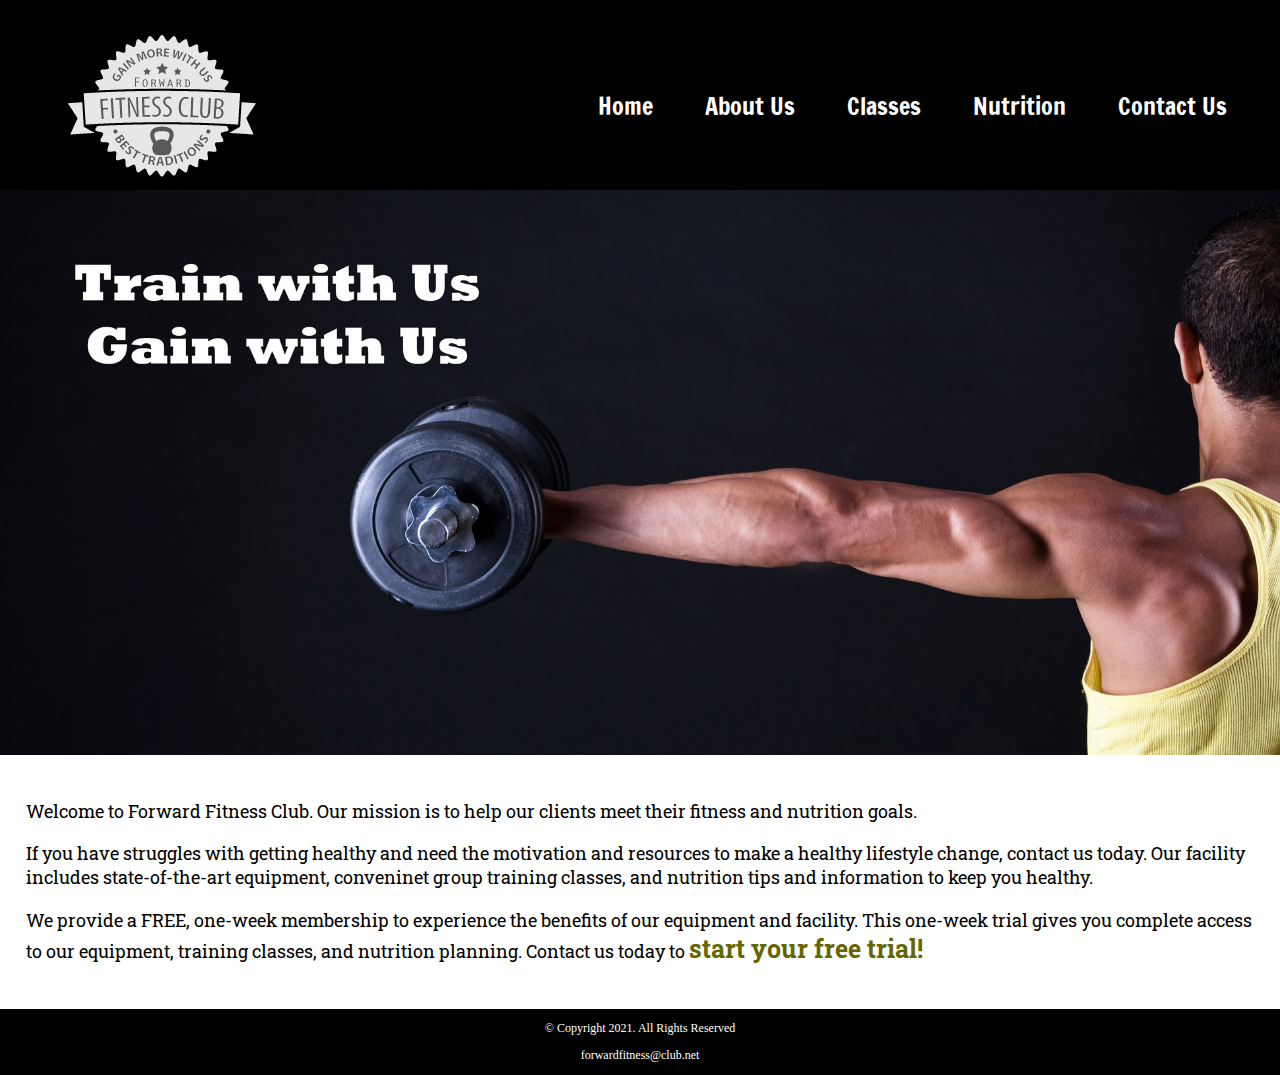
<file: index.html>
<!DOCTYPE html>
<!-- This website template was created by : Kaylin LaMaster -->
<html lang="en">

<head>
  <title>Forward Fitness Club</title>
  <meta charset="utf-8">
  <link rel="stylesheet" href="css/style.css">
  <meta name="viewport" content="width=device-width, inital-scale=1">
  <link rel="preconnect" href="https://fonts.googleapis.com">
  <link rel="preconnect" href="https://fonts.gstatic.com" crossorigin>
  <link href="https://fonts.googleapis.com/css2?family=Francois+One&family=Roboto+Slab:wght@100;200&display=swap" rel="stylesheet">
</head>

<body>
  <div id="container">
    <!-- Use the header area for the website name or logo -->
    <header>
      <a href="index.html"><img src="images/forward-fitness-logo.png" alt="Forward Fitness Club logo"></a>
    </header>

    <!-- Use the nav area to add hyperlinks to other pages within the website -->
    <nav>
      <ul>
        <li><a href="index.html">Home</a></li>
        <li><a href="about.html">About Us</a></li>
        <li><a href="classes.html">Classes</a></li>
        <li><a href="nutrition.html">Nutrition</a></li>
        <li><a href="contact.html">Contact Us</a></li>
      </ul>
    </nav>

    <!-- Hero Image -->
    <div id="hero">
      <img src="images/hero-image.jpg" alt="left arem extended holding a weight">
    </div>

    <!-- Use the main area to add the main content of the webpages -->
    <main>
      <div class="mobile">
        <p>Welcome to Forward Fitness Club. Our mission is to help our clients meet their fitness and nutrition goals.</p>

        <h3>FREE One-Week Trial Membership!</h3>

        <p>Call Us Today to Get Started</p>
        <p class="tel-link"><a href="tel:8145559608">(814)555-9608</a></p>

        <h4>Fitness Club Hours: </h4>
        <ul class="hours">
          <li>Mon - Thu: 6:00am-4:00pm</li>
          <li>Friday: 8:00am-6:00pm</li>
          <li>Saturday: 6:00am-6:00pm</li>
          <li>Sunday: closed</li>
        </ul>
      </div>
      <div class="tablet-desktop">
        <p>Welcome to Forward Fitness Club. Our mission is to help our clients meet their fitness and nutrition goals.</p>

        <p>If you have struggles with getting healthy and
          need the motivation and resources to make a healthy lifestyle change,
          contact us today. Our facility includes state-of-the-art equipment,
          conveninet group training classes, and nutrition tips and information
          to keep you healthy.</p>

        <p>We provide a FREE, one-week membership to experience the benefits of our
          equipment and facility. This one-week trial gives you complete access to
          our equipment, training classes, and nutrition planning. Contact us
          today to <span class="action">start your free trial!</span></p>
      </div>
    </main>

    <!-- Use the footer area to add webpage footer content -->
    <footer>

      <p>&copy; Copyright 2021. All Rights Reserved</p>

      <p><a href="mailto:forwardfitness@club.net">forwardfitness@club.net</a></p>

    </footer>
  </div>
</body>

</html>
</file>
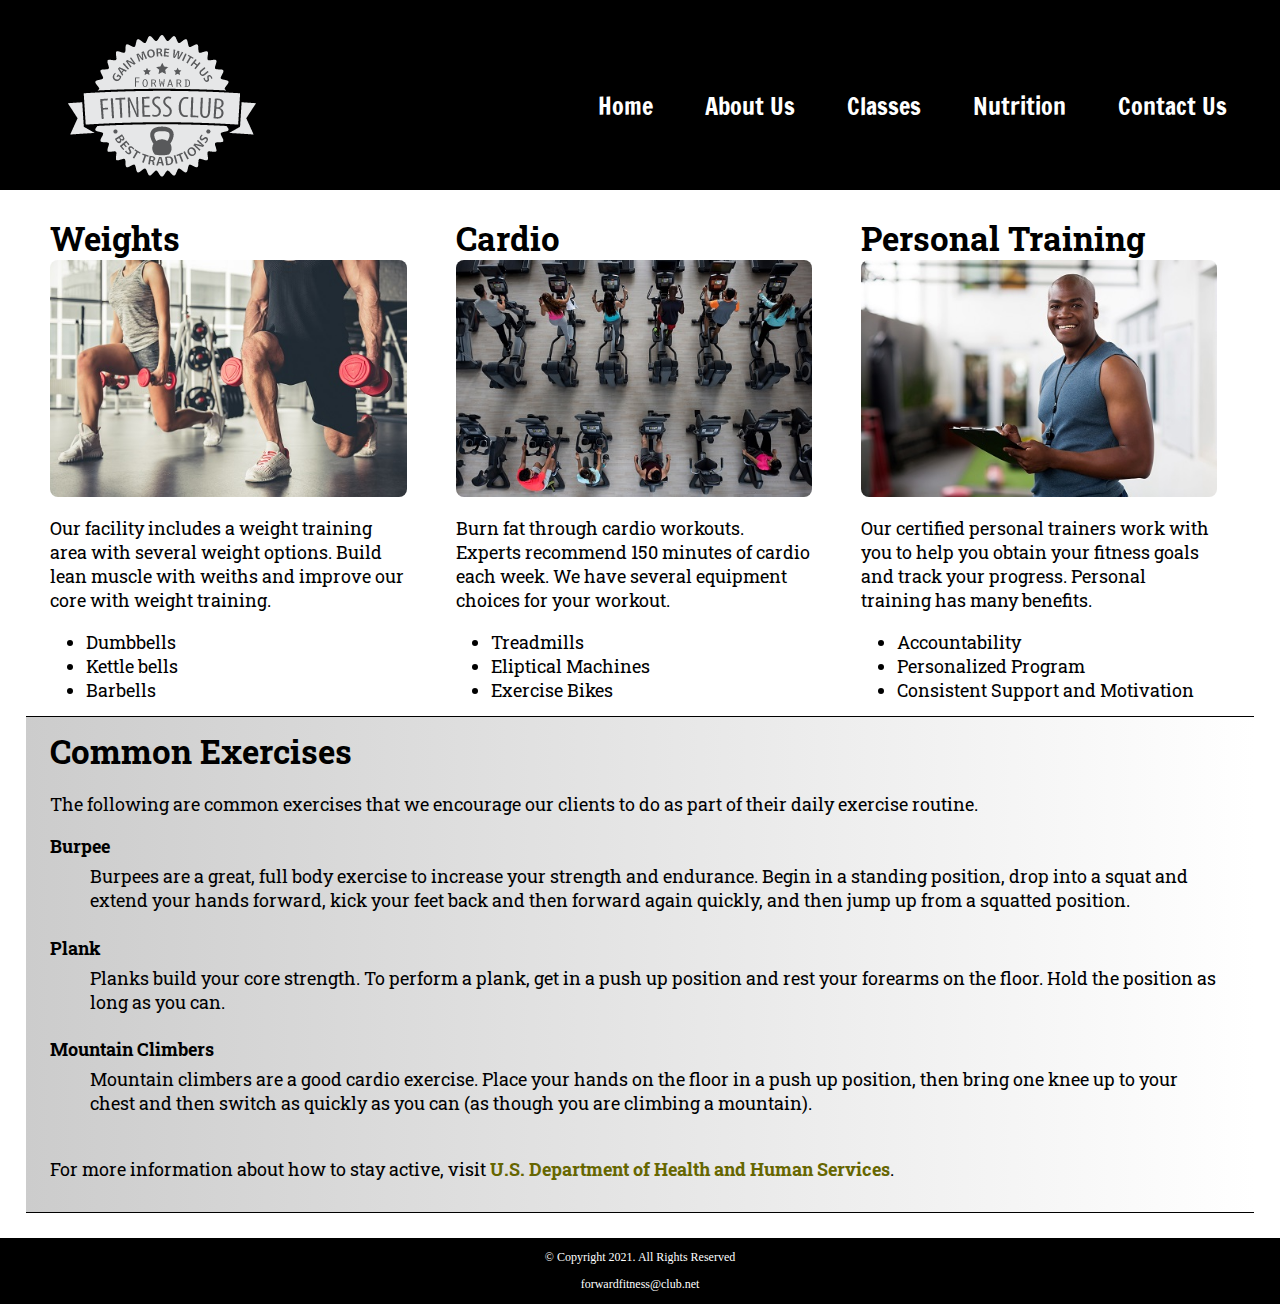
<file: about.html>
<!DOCTYPE html>
<!-- This website template was created by : Kaylin laMaster -->
<html lang="en">

<head>
  <title>Forward Fitness Club</title>
  <meta charset="utf-8">
  <link rel="stylesheet" href="css/style.css">
  <meta name="viewport" content="width=device-width, inital-scale=1">
  <link rel="preconnect" href="https://fonts.googleapis.com">
  <link rel="preconnect" href="https://fonts.gstatic.com" crossorigin>
  <link href="https://fonts.googleapis.com/css2?family=Francois+One&family=Roboto+Slab:wght@100;200&display=swap" rel="stylesheet">
</head>

<body>
  <div>
    <!-- Use the header area for the website name or logo -->
    <header>
      <a href="index.html"><img src="images/forward-fitness-logo.png" alt="Forward Fitness Club logo"></a>
    </header>

    <!-- Use the nav area to add hyperlinks to other pages within the website -->
    <nav>
      <ul>
        <li><a href="index.html">Home</a></li>
        <li><a href="about.html">About Us</a></li>
        <li><a href="classes.html">Classes</a></li>
        <li><a href="nutrition.html">Nutrition</a></li>
        <li><a href="contact.html">Contact Us</a></li>
      </ul>
    </nav>

    <!-- Use the main area to add the main content of the webpages -->
    <main>

      <div id="weights">
        <h1>Weights</h1>
        <img src="images/people-with-weights.jpg" alt="Two people working out
        with a weight in each hand" class="round">

        <p>Our facility includes a weight training area with several weight
          options. Build lean muscle with weiths and improve our core with
          weight training.</p>

        <ul class="tablet-desktop">
          <li>Dumbbells</li>
          <li>Kettle bells </li>
          <li>Barbells</li>
        </ul>
      </div>
      <div id="cardio">
        <h1>Cardio</h1>
        <img src="images/people-workingout-machines.jpg" alt="Cardio Equipment" class="round">

        <p>Burn fat through cardio workouts. Experts recommend 150 minutes
          of cardio each week. We have several equipment choices for your workout. </p>

        <ul class="tablet-desktop">
          <li>Treadmills</li>
          <li>Eliptical Machines </li>
          <li>Exercise Bikes</li>
        </ul>
      </div>
      <div id="training">
        <h1>Personal Training</h1>
        <img src="images/personal-trainer.jpg" alt="Personal Trainer" class="round">

        <p>Our certified personal trainers work with you to help you obtain
          your fitness goals and track your progress. Personal training has
          many benefits. </p>

        <ul class="tablet-desktop">
          <li>Accountability</li>
          <li>Personalized Program </li>
          <li>Consistent Support and Motivation</li>
        </ul>
      </div>
      <div id="exercises" class="tablet-desktop">
        <h1>Common Exercises</h1>

        <p>The following are common exercises that we encourage our clients to
          do as part of their daily exercise routine.</p>

        <dl>
          <dt>Burpee</dt>
          <dd>Burpees are a great, full body exercise to increase your strength
            and endurance. Begin in a standing position, drop into a squat and
            extend your hands forward, kick your feet back and then forward
            again quickly, and then jump up from a squatted position. </dd>

          <dt>Plank</dt>
          <dd>Planks build your core strength. To perform a plank, get in a
            push up position and rest your forearms on the floor. Hold the
            position as long as you can. </dd>

          <dt>Mountain Climbers</dt>
          <dd>Mountain climbers are a good cardio exercise. Place your hands
            on the floor in a push up position, then bring one knee up to
            your chest and then switch as quickly as you can (as though
            you are climbing a mountain).</dd>
        </dl>

        <p>For more information about how to stay active, visit
          <a href="https://www.hhs.gov/fitness/be-active/index.html" target="_blank" class="external-link">U.S. Department of Health and Human Services</a>.
        </p>
      </div>

    </main>

    <!-- Use the footer area to add webpage footer content -->
    <footer>

      <p>&copy; Copyright 2021. All Rights Reserved</p>

      <p><a href="mailto:forwardfitness@club.net">forwardfitness@club.net</a></p>

    </footer>
  </div>
</body>

</html>
</file>
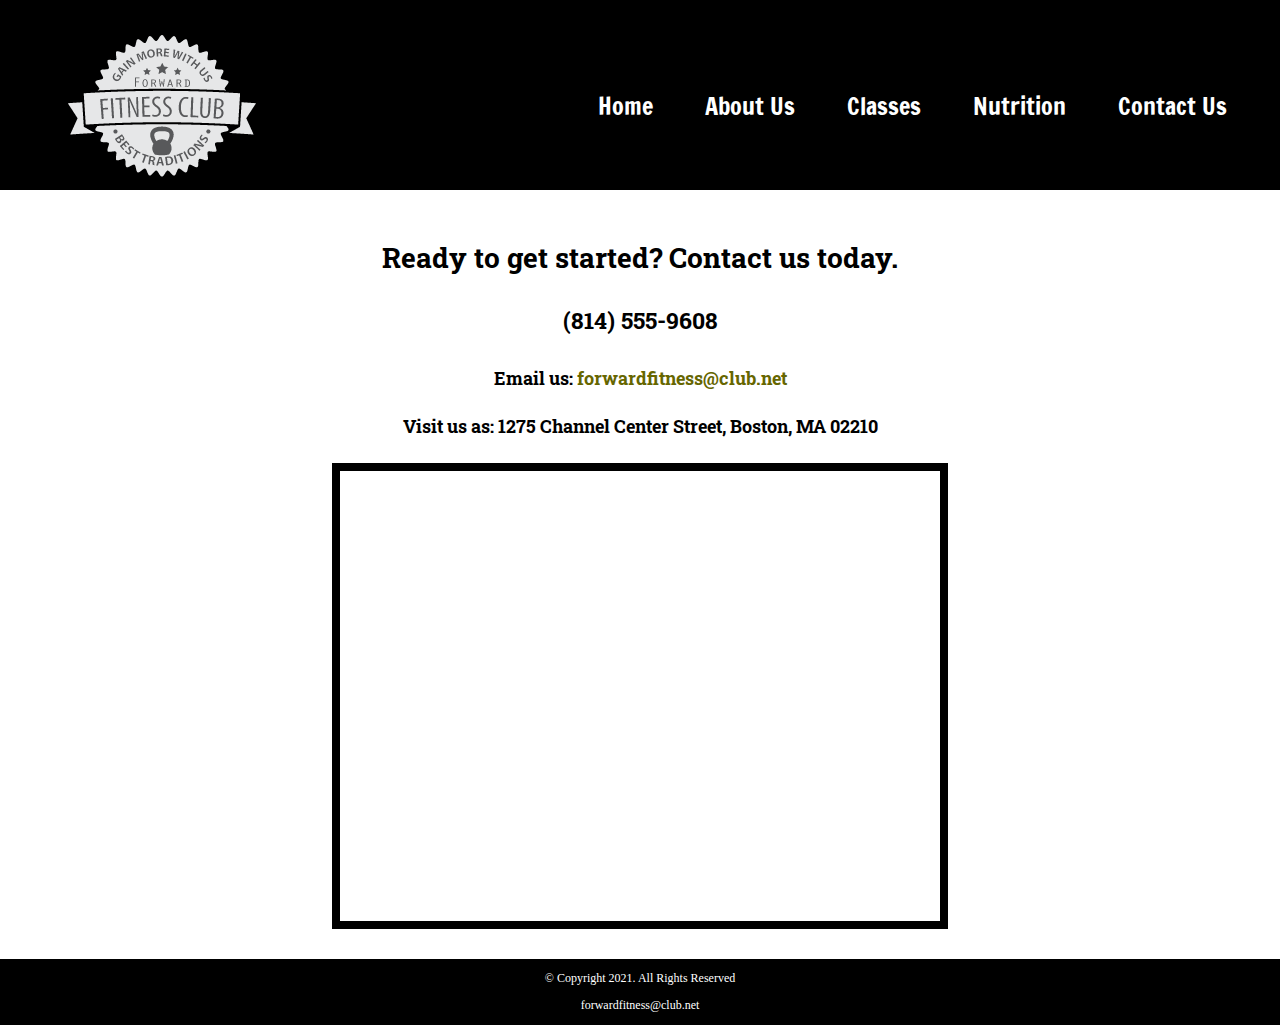
<file: contact.html>
<!DOCTYPE html>
<!-- This website template was created by : Kaylin LaMaster -->
<html lang="en">

<head>
  <title>Forward Fitness Club</title>
  <meta charset="utf-8">
  <link rel="stylesheet" href="css/style.css">
  <meta name="viewport" content="width=device-width, inital-scale=1">
  <link rel="preconnect" href="https://fonts.googleapis.com">
  <link rel="preconnect" href="https://fonts.gstatic.com" crossorigin>
  <link href="https://fonts.googleapis.com/css2?family=Francois+One&family=Roboto+Slab:wght@100;200&display=swap" rel="stylesheet">
</head>

<body>
  <div>
    <!-- Use the header area for the website name or logo -->
    <header>
      <a href="index.html"><img src="images/forward-fitness-logo.png" alt="Forward Fitness Club logo"></a>
    </header>

    <!-- Use the nav area to add hyperlinks to other pages within the website -->
    <nav>
      <ul>
        <li><a href="index.html">Home</a></li>
        <li><a href="about.html">About Us</a></li>
        <li><a href="classes.html">Classes</a></li>
        <li><a href="nutrition.html">Nutrition</a></li>
        <li><a href="contact.html">Contact Us</a></li>
      </ul>
    </nav>

    <!-- Use the main area to add the main content of the webpages -->
    <main>

      <div id="contact">
        <h2>Ready to get started? Contact us today.</h2>
        <h4 class="mobile tel-link"><a href="tel:8145559608">(814) 555-9608</a></h4>
        <h4 class="tablet-desktop tel-num">(814) 555-9608</h4>
        <h4>Email us: <a href="mailto:forwardfitness@club.net" class="contact-email-link">forwardfitness@club.net</a></h4>
        <h4>Visit us as: 1275 Channel Center Street, Boston, MA 02210</h4>

        <iframe
          src="https://www.google.com/maps/embed?pb=!1m18!1m12!1m3!1d2948.8517431365663!2d-71.0536284843076!3d42.34568414400165!2m3!1f0!2f0!3f0!3m2!1i1024!2i768!4f13.1!3m3!1m2!1s0x89e37a7dc2b67e7b%3A0x36ec93427cd9c5f1!2sChannel%20Center%20St%2C%20Boston%2C%20MA%2002210!5e0!3m2!1sen!2sus!4v1652727987776!5m2!1sen!2sus"
          width="600" height="450" allowfullscreen="" class="map" loading="lazy" referrerpolicy="no-referrer-when-downgrade"></iframe>
      </div>

    </main>

    <!-- Use the footer area to add webpage footer content -->
    <footer>

      <p>&copy; Copyright 2021. All Rights Reserved</p>

      <p><a href="mailto:forwardfitness@club.net">forwardfitness@club.net</a></p>

    </footer>
  </div>
</body>

</html>
</file>
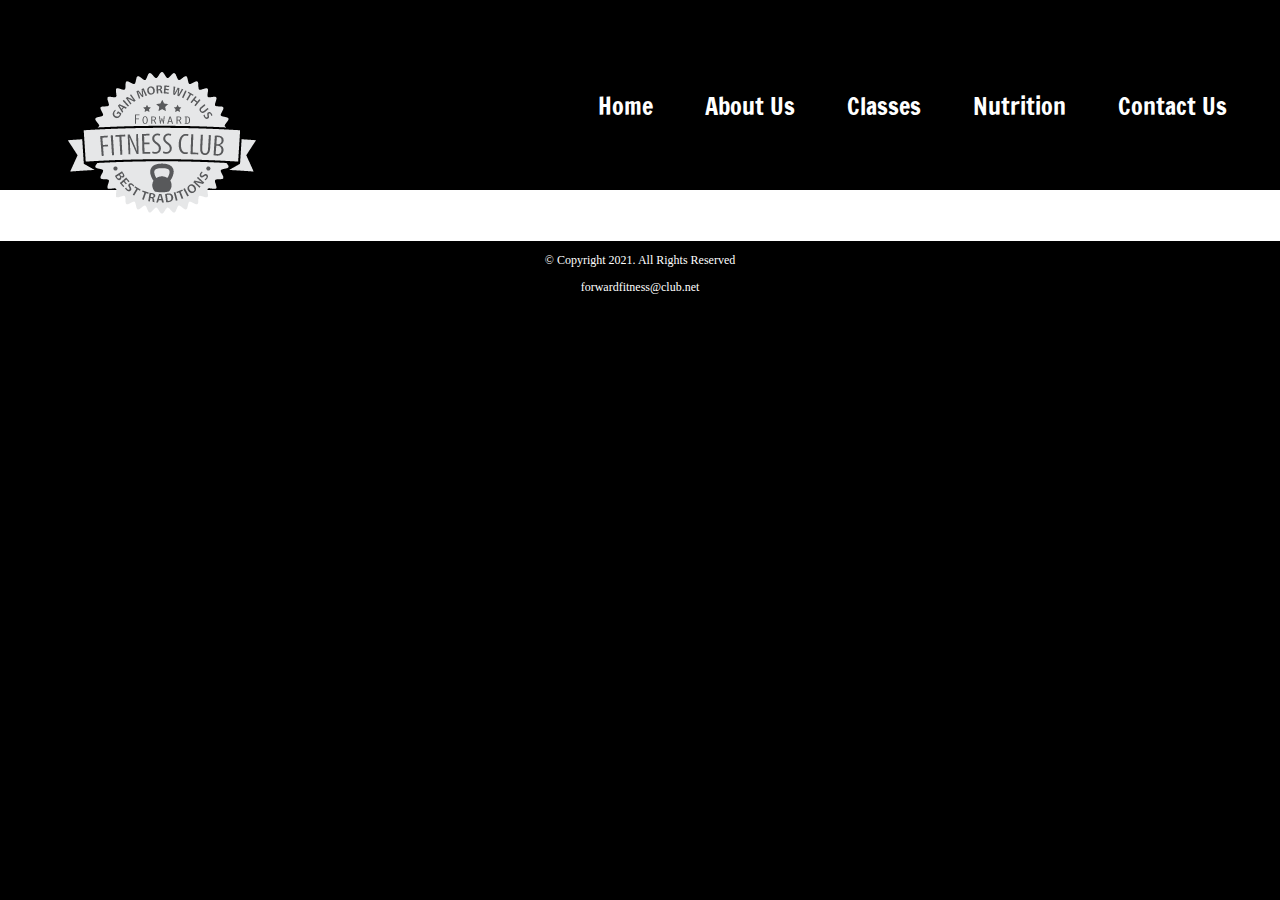
<file: template.html>
<!DOCTYPE html>
<!-- This website template was created by : Kaylin LaMaster -->
<html lang="en">

<head>
  <title>Forward Fitness Club</title>
  <meta charset="utf-8">
  <link rel="stylesheet" href="css/style.css">
  <meta name="viewport" content="width=device-width, inital-scale=1">
  <link rel="preconnect" href="https://fonts.googleapis.com">
  <link rel="preconnect" href="https://fonts.gstatic.com" crossorigin>
  <link href="https://fonts.googleapis.com/css2?family=Francois+One&family=Roboto+Slab:wght@100&display=swap" rel="stylesheet">
</head>

<body>
  <div>
    <!-- Use the header area for the website name or logo -->
    <header>
      <h1>Forward Fitness Club</h1>
      <a href="index.html"><img src="images/forward-fitness-logo.png" alt="Forward Fitness Club logo"></a>
    </header>

    <!-- Use the nav area to add hyperlinks to other pages within the website -->
    <nav>
      <ul>
        <li><a href="index.html">Home</a></li>
        <li><a href="about.html">About Us</a></li>
        <li><a href="classes.html">Classes</a></li>
        <li><a href="nutrition.html">Nutrition</a></li>
        <li><a href="contact.html">Contact Us</a></li>
      </ul>
    </nav>

    <!-- Use the main area to add the main content of the webpages -->
    <main>

      <div>
      </div>

    </main>

    <!-- Use the footer area to add webpage footer content -->
    <footer>

      <p>&copy; Copyright 2021. All Rights Reserved</p>

      <p><a href="mailto:forwardfitness@club.net">forwardfitness@club.net</a></p>

    </footer>
  </div>
</body>

</html>
</file>
<file: css/style.css>
/*
Author: Kaylin LaMaster
Date: 10-5-22
File name: style.class*/
/*CSS Reset */
body, header, nav, main, footer, h1, div, img, ul {
  margin: 0;
  padding: 0;
  border: 0;
}

/* Style Rules for body and images */
body {
  background-color: #000;
}

img {
  max-width: 100%;
  display: block;
}

/* Style rules for mobile viewport */
/* Style rule for header */
header {
  position: -webkit-sticky;
  position: sticky;
  top: 0;
  background-color: #000;
  height: 190px;
}

header img {
  margin: 0 auto;
}

/* Style rules for navigation area */
nav {
  padding: 1%;
  margin-bottom: 1%;
}

nav ul {
  list-style-type: none;
  text-align: center;
}

nav li {
  font-size: 1.5em;
  font-family: 'Francois One', sans-serif;
  border-top: 1px solid #fff;
}

nav li a {
  display: block;
  color: #fff;
  padding: 0.5em 1em;
  text-decoration: none;
}

nav li:first-child {
  border-top: none;
}

/* Show mobile class, hid tablet-desktop class */
.mobile {
  display: block;
}

.tablet-desktop {
  display: none;
}

/* Style rules for main content */
main {
  background-color: #fff;
  padding: 2%;
  font-size: 1.15em;
  font-family: 'Roboto Slab', serif;
}

.tel-link {
  background-color: #404040;
  padding: 2%;
  margin: 0 auto;
  width: 80%;
  text-align: center;
  border-radius: 5px;
}

.tel-link a {
  color: #fff;
  text-decoration: none;
  font-size: 1.5em;
  display: block;
}

.hours {
  margin-left: 10%;
}

.action {
  font-size: 1.35em;
  color: #666600;
  font-weight: bold;
}

.external-link {
  color: #666600;
  font-weight: bold;
  text-decoration: none;
}

/* Style rules for footer content */
footer p {
  font-size: 0.75em;
  text-align: center;
  color: #fff;
  padding: 0 1em;
}

footer p a {
  color: #fff;
  text-decoration: none;
}

#weights, #cardio, #training {
  margin: 0 2%;
}

.round {
  border-radius: 8px;
}

#contact {
  text-align: center;
}

#contact .contact-email-link {
  color: #666600;
  text-decoration: none;
}

.map {
  border: 8px solid #000;
  width: 95%;
  height: 50%;
}

/* Media Query for Tablet Viewport */
@media screen and (min-width: 630px), print {

  /* Tablet Viewport: Show tablet-desktop class, hide mobile class */
  .tablet-desktop {
    display: block;
  }

  .mobile {
    display: none;
  }

  /* Tablet Viewport: Style rule for header */
  header {
    position: static;
    padding-bottom: 2%;
  }

  /* Tablet Viewport: Style rules for nav area */
  nav li {
    border-top: none;
    display: inline-block;
    border-right: 1px solid #fff;
  }

  nav li:last-child {
    border-right: none;
  }

  nav li a {
    padding: 0.1em 0.75em;
  }

  /* Tablet Viewport: Style rules for main content area */
  main ul {
    margin: 0 0 4% 10%;
  }
    #exercises {
      border-top: 1px solid #000;
      border-bottom: 1px solid #000;
      background: linear-gradient(to right, #ccc, #fff);
      background-color: #f2f2f2;
      padding: 1% 2%;
    }

    #exercises dt {
      font-weight: bold;
    }

    #exercises dd {
      padding: 0.5% 1% 2% 0;
    }

    .tel-num {
      font-size: 1.25em;
    }

    .map {
      width: 600px;
      height: 450px;
    }

}

/* Media Query for Desktop Viewport */
@media screen and (min-width: 1015px), print {

  /* Desktop Viewport: Style rule for header */
  header {
    width: 25%;
    float: left;
    padding-bottom: 0;
  }

  /* Desktop Viewport: Style rules for nav area */
  nav {
    float: right;
    width: 70%;
    margin: 4em 1em 0 0;
  }

  nav ul {
    text-align: right;
  }

  nav li {
    border: none;
  }

  nav li a {
    padding: 0.5em 1em;
  }

  nav li a:hover {
    color: #000;
    background-color: #fff;
  }

  /* Desktop Viewport: Style Rules for main */
  main {
    clear: left;
  }

  main h1 {
    font-size: 1.8em;
  }

  #weights, #cardio, #training {
    width: 29%;
    float: left;
    margin: 0 2%;
  }

  #exercises {
    clear: left;
  }

}

/* Media Query for Large Desktop Viewports */
@media screen and (min-width: 1921px) {

  #container {
    width: 1920px;
    margin: 0 auto;
  }

}

/* Media Query for Print */
@media print {

  body {
    background-color: #fff;
    color: #000;
  }

}
</file>
